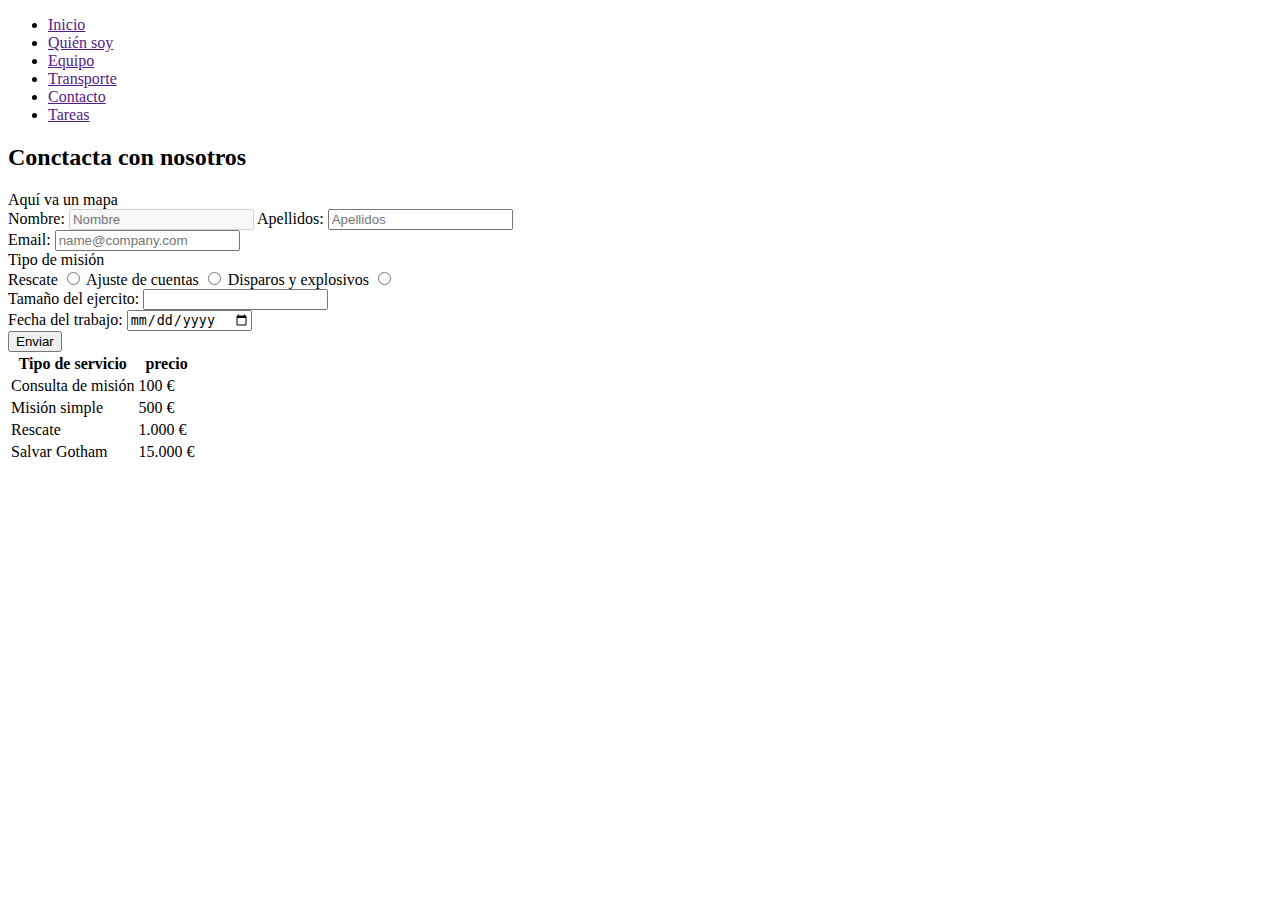
<file: HTML5_CSS3_JS_JUN17_LOCAL/contact.html>
<!DOCTYPE html>
<html>
	<head>
		<meta charset="utf-8">
		<title>Contacto</title>
	</head>
	<body>
	<nav class="navbar">
			<ul class="navbar-list">
				<li class="navbar-item ">
					<a href="">Inicio</a>
				</li>
				<li class="navbar-item">
					<a href="">Quién soy</a>
				</li>
				<li class="navbar-item">
					<a href="">Equipo</a>
				</li>
				<li class="navbar-item">
					<a href="">Transporte</a>
				</li>
				<li class="navbar-item active">
					<a href="">Contacto</a>
				</li>
				<li class="navbar-item">
					<a href="">Tareas</a>
				</li>
			</ul>
		</nav>

		<main>
			<section class="contact">
				<h2>Conctacta con nosotros</h2>

				<div>
					<div>
						Aquí va un mapa
					</div>
					<div class="">
						<div class="form">
							<form name="contacto" method="get">
                                <div class="form-row">
                                    <label for="nombre">Nombre:</label>
                                    <input type="text" id="nombre" name="nombre" placeholder="Nombre" required disabled>

                                    <label for="apellidos">Apellidos:</label>
                                    <input type="text" id="apellidos" name="apellidos" placeholder="Apellidos" required>
                                </div>

                                <div class="form-row">
                                    <label for="email">Email:</label>
                                    <input type="email" id="email" name="email" placeholder="name@company.com"
                                    pattern="[A-Za-z0-9\.\+]+@[A-Za-z0-9]+\.[A-Za-z0-9\.]+" required>
                                </div>

                                <div class="form-row">
                                    <div>Tipo de misión</div>
                                    <label for="tipo_mision_1">Rescate</label>
                                    <input type="radio" id="tipo_mision_1" name="tipo_mision" value="Rescate" required>

                                    <label for="tipo_mision_2">Ajuste de cuentas</label>
                                    <input type="radio" id="tipo_mision_2" name="tipo_mision" value="Ajuste de cuentas" required>

                                    <label for="tipo_mision_3">Disparos y explosivos</label>
                                    <input type="radio" id="tipo_mision_3" name="tipo_mision" value="Disparos y explosivos" required>
                                </div>

                                <div class="form-row">
                                    <label for="ejercito">Tamaño del ejercito:</label>
                                    <input type="number" id="ejercito" name="ejercito" min="10" required>
                                </div>

                                <div class="form-row">
                                    <label for="fecha">Fecha del trabajo:</label>
                                    <input type="date" id="fecha" name="fecha" required>
                                </div>

                                <div class="form-row">
                                    <input type="submit" value="Enviar">
                                </div>
                            </form>
						</div>
						
					</div>
				</div>
			</section>

			<section class="product-price">
				<table>
					<thead>
						<tr>
							<th>Tipo de servicio</th>
							<th>precio</th>
						</tr>
					</thead>
					<tbody>
						<tr>
							<td>Consulta de misión</td>
							<td>100 €</td>
						</tr>
						<tr>
							<td>Misión simple</td>
							<td>500 €</td>
						</tr>
						<tr>
							<td>Rescate</td>
							<td>1.000 €</td>
						</tr>
						<tr>
							<td>Salvar Gotham</td>
							<td>15.000 €</td>
						</tr>
					</tbody>
					
				</table>
				
			</section>
		</main>

	</body>
</html>
</file>
